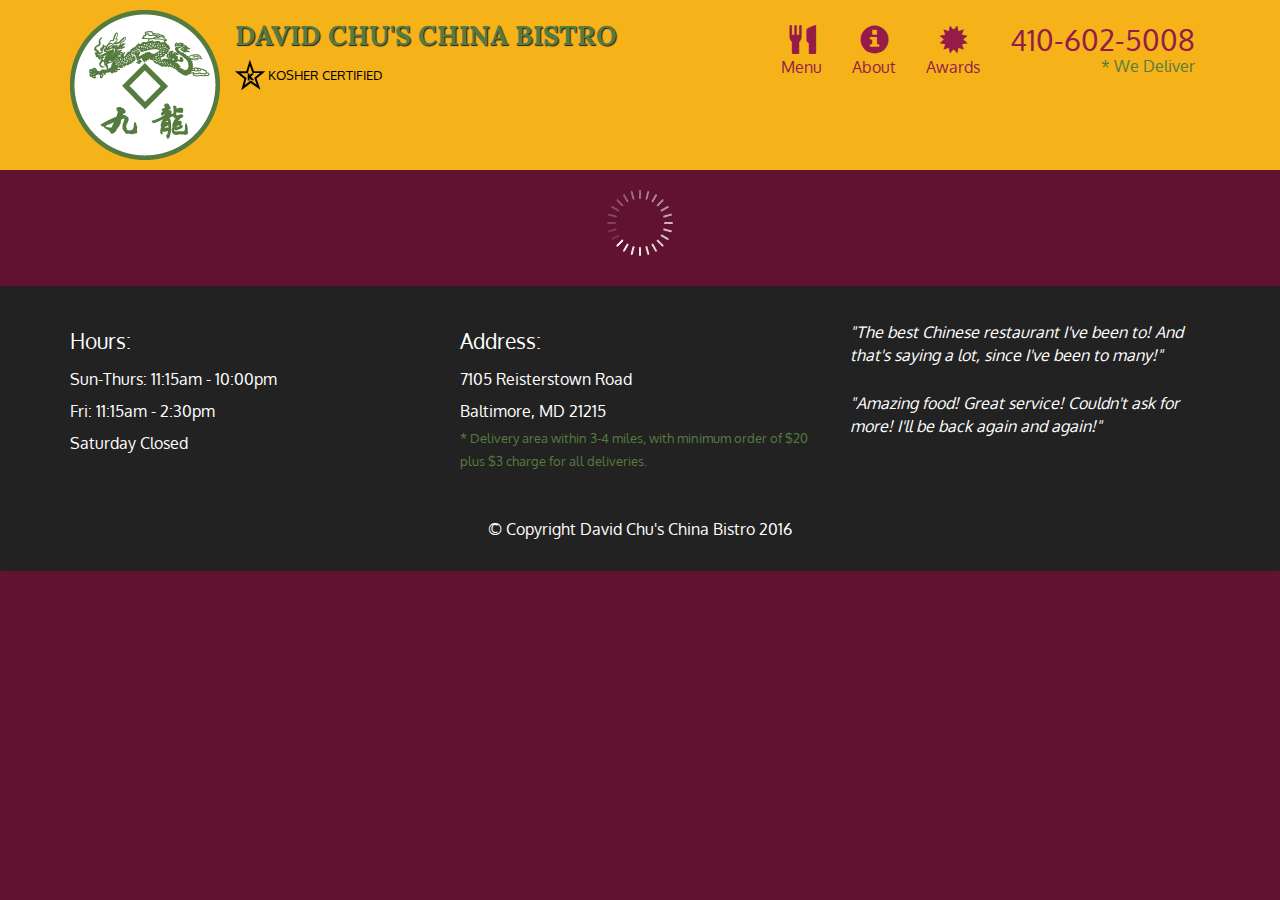
<file: Module 5 Solution/index.html>
<!doctype html>
<html lang="en">
  <head>
    <meta charset="utf-8">
    <meta http-equiv="X-UA-Compatible" content="IE=edge">
    <meta name="viewport" content="width=device-width, initial-scale=1">
    <title>David Chu's China Bistro</title>
    <link rel="stylesheet" href="css/bootstrap.min.css">
    <link rel="stylesheet" href="css/styles.css">
    <link href='https://fonts.googleapis.com/css?family=Oxygen:400,300,700' rel='stylesheet' type='text/css'>
    <link href='https://fonts.googleapis.com/css?family=Lora' rel='stylesheet' type='text/css'>
  </head>
<body>
  <header>
    <nav id="header-nav" class="navbar navbar-default">
      <div class="container">
        <div class="navbar-header">
          <a href="index.html" class="pull-left visible-md visible-lg">
            <div id="logo-img" alt="Logo image"></div>
          </a>

          <div class="navbar-brand">
            <a href="index.html"><h1>David Chu's China Bistro</h1></a>
            <p>
              <img src="images/star-k-logo.png" alt="Kosher certification">
              <span>Kosher Certified</span>
            </p>
          </div>

          <button id="navbarToggle" type="button" class="navbar-toggle collapsed" data-toggle="collapse" data-target="#collapsable-nav" aria-expanded="false">
            <span class="sr-only">Toggle navigation</span>
            <span class="icon-bar"></span>
            <span class="icon-bar"></span>
            <span class="icon-bar"></span>
          </button>
        </div>
        
        <div id="collapsable-nav" class="collapse navbar-collapse">
           <ul id="nav-list" class="nav navbar-nav navbar-right">
            <li id="navHomeButton" class="visible-xs active">
              <a href="index.html">
                <span class="glyphicon glyphicon-home"></span> Home</a>
            </li>
            <li id="navMenuButton">
              <a href="#" onclick="$dc.loadMenuCategories();">
                <span class="glyphicon glyphicon-cutlery"></span><br class="hidden-xs"> Menu</a>
            </li>
            <li>
              <a href="#">
                <span class="glyphicon glyphicon-info-sign"></span><br class="hidden-xs"> About</a>
            </li>
            <li>
              <a href="#">
                <span class="glyphicon glyphicon-certificate"></span><br class="hidden-xs"> Awards</a>
            </li>
            <li id="phone" class="hidden-xs">
              <a href="tel:410-602-5008">
                <span>410-602-5008</span></a><div>* We Deliver</div>
            </li>
          </ul><!-- #nav-list -->
        </div><!-- .collapse .navbar-collapse -->
      </div><!-- .container -->
    </nav><!-- #header-nav -->
  </header>

  <div id="call-btn" class="visible-xs">
    <a class="btn" href="tel:410-602-5008">
    <span class="glyphicon glyphicon-earphone"></span>
    410-602-5008
    </a>
  </div>
  <div id="xs-deliver" class="text-center visible-xs">* We Deliver</div>

  <div id="main-content" class="container"></div>

  <footer class="panel-footer">
    <div class="container">
      <div class="row">
        <section id="hours" class="col-sm-4">
          <span>Hours:</span><br>
          Sun-Thurs: 11:15am - 10:00pm<br>
          Fri: 11:15am - 2:30pm<br>
          Saturday Closed
          <hr class="visible-xs">
        </section>
        <section id="address" class="col-sm-4">
          <span>Address:</span><br>
          7105 Reisterstown Road<br>
          Baltimore, MD 21215
          <p>* Delivery area within 3-4 miles, with minimum order of $20 plus $3 charge for all deliveries.</p>
          <hr class="visible-xs">
        </section>
        <section id="testimonials" class="col-sm-4">
          <p>"The best Chinese restaurant I've been to! And that's saying a lot, since I've been to many!"</p>
          <p>"Amazing food! Great service! Couldn't ask for more! I'll be back again and again!"</p>
        </section>
      </div>
      <div class="text-center">&copy; Copyright David Chu's China Bistro 2016</div>
    </div>
  </footer>

  <!-- jQuery (Bootstrap JS plugins depend on it) -->
  <script src="js/jquery-2.1.4.min.js"></script>
  <script src="js/bootstrap.min.js"></script>
  <script src="js/ajax-utils.js"></script>
  <script src="js/script.js"></script>
</body>
</html>
</file>
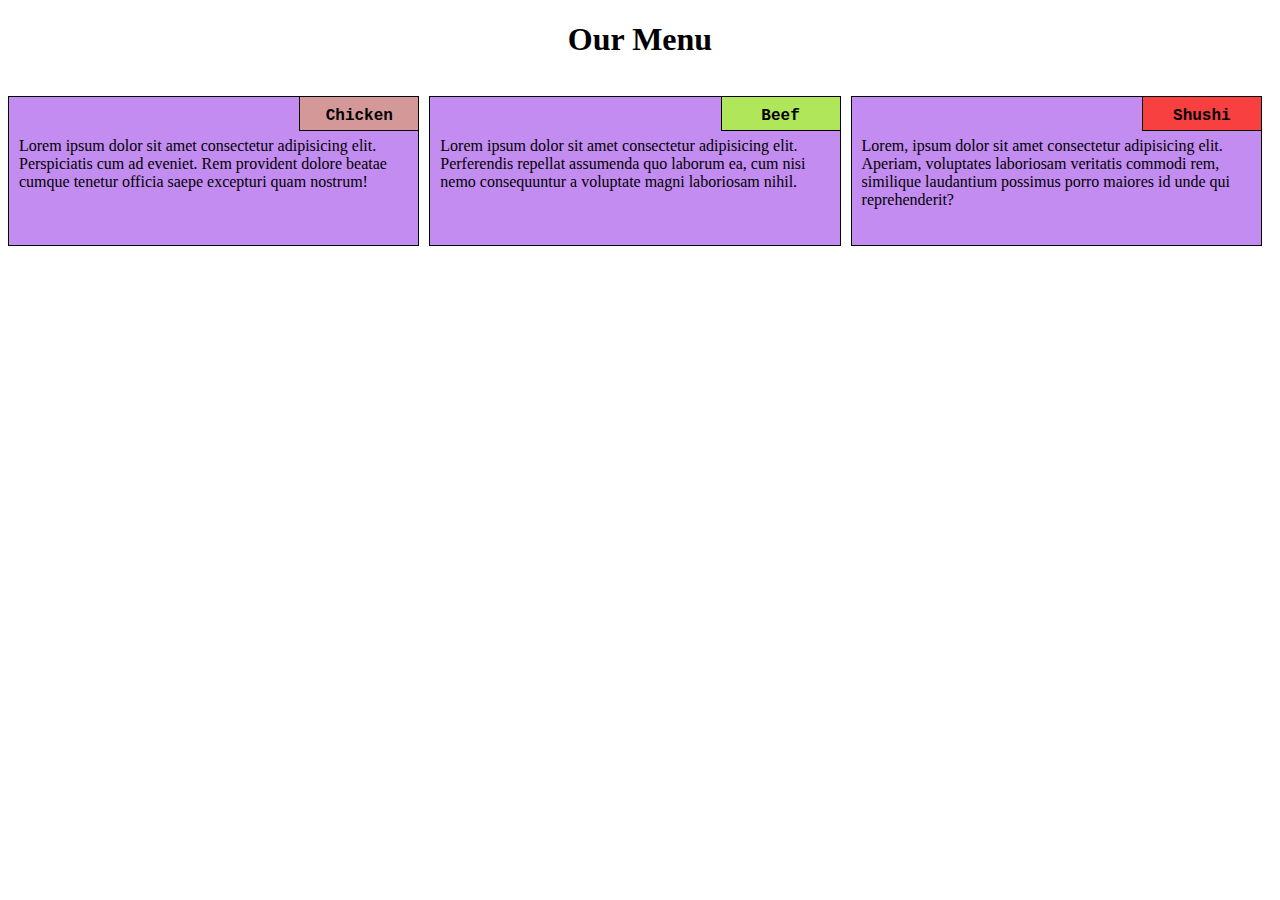
<file: module2-solution/index.html>
<!DOCTYPE html>
<html lang="en">

<head>
    <meta charset="UTF-8">
    <meta http-equiv="X-UA-Compatible" content="IE=edge">
    <meta name="viewport" content="width=device-width, initial-scale=1.0">
    <title>Module 2 Assignment</title>
    <link rel="stylesheet" href="css.css">
</head>

<body>
    <div class="row">
        <h1 id="main-heading">Our Menu</h1>
        <div class="col-lg-4 col-md-6 col-sm-12" id="container">
            <p>Lorem ipsum dolor sit amet consectetur adipisicing elit. Perspiciatis cum ad eveniet. Rem provident dolore beatae cumque tenetur officia saepe excepturi quam nostrum!</p>
            <p id="p1">Chicken</p>
        </div>
        <div class="col-lg-4 col-md-6 col-sm-12" id="container">
            <p>Lorem ipsum dolor sit amet consectetur adipisicing elit. Perferendis repellat assumenda quo laborum ea, cum nisi nemo consequuntur a voluptate magni laboriosam nihil.</p>
            <p id="p2">Beef</p>
        </div>
        <div class="col-lg-4 col-md-12 col-sm-12" id="container">
            <p>Lorem, ipsum dolor sit amet consectetur adipisicing elit. Aperiam, voluptates laboriosam veritatis commodi rem, similique laudantium possimus porro maiores id unde qui reprehenderit?</p>
            <p id="p3">Shushi</p>
        </div>

    </div>
</body>

</html>
</file>
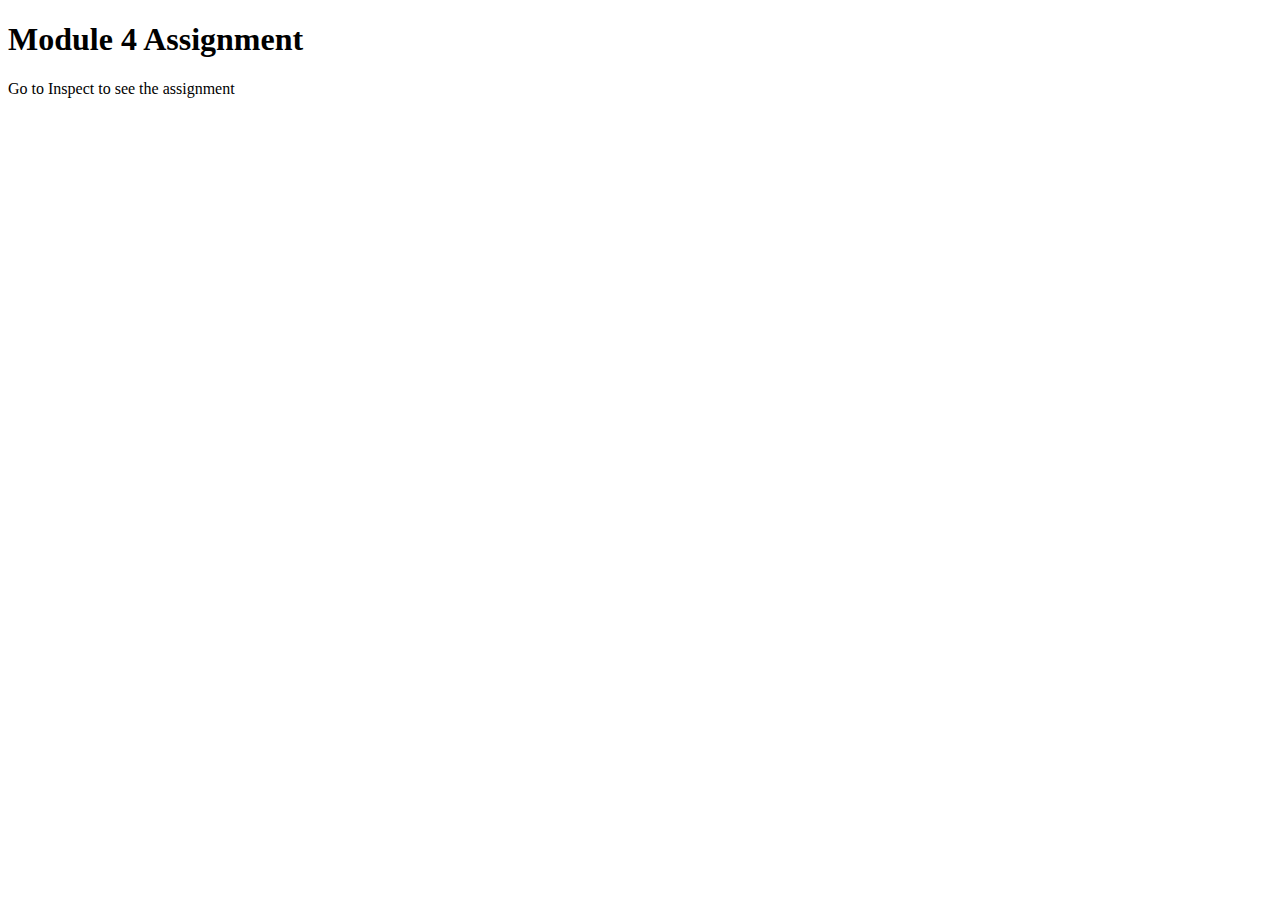
<file: Module4-Assignment/index.html>
<!DOCTYPE html>
<html lang="en">

<head>
    <meta charset="UTF-8">
    <meta http-equiv="X-UA-Compatible" content="IE=edge">
    <meta name="viewport" content="width=device-width, initial-scale=1.0">
    <title>Document</title>
</head>

<body>
    <h1>Module 4 Assignment</h1>
    <div> Go to Inspect to see the assignment</div>
    <script src="script.js"></script>
</body>

</html>
</file>
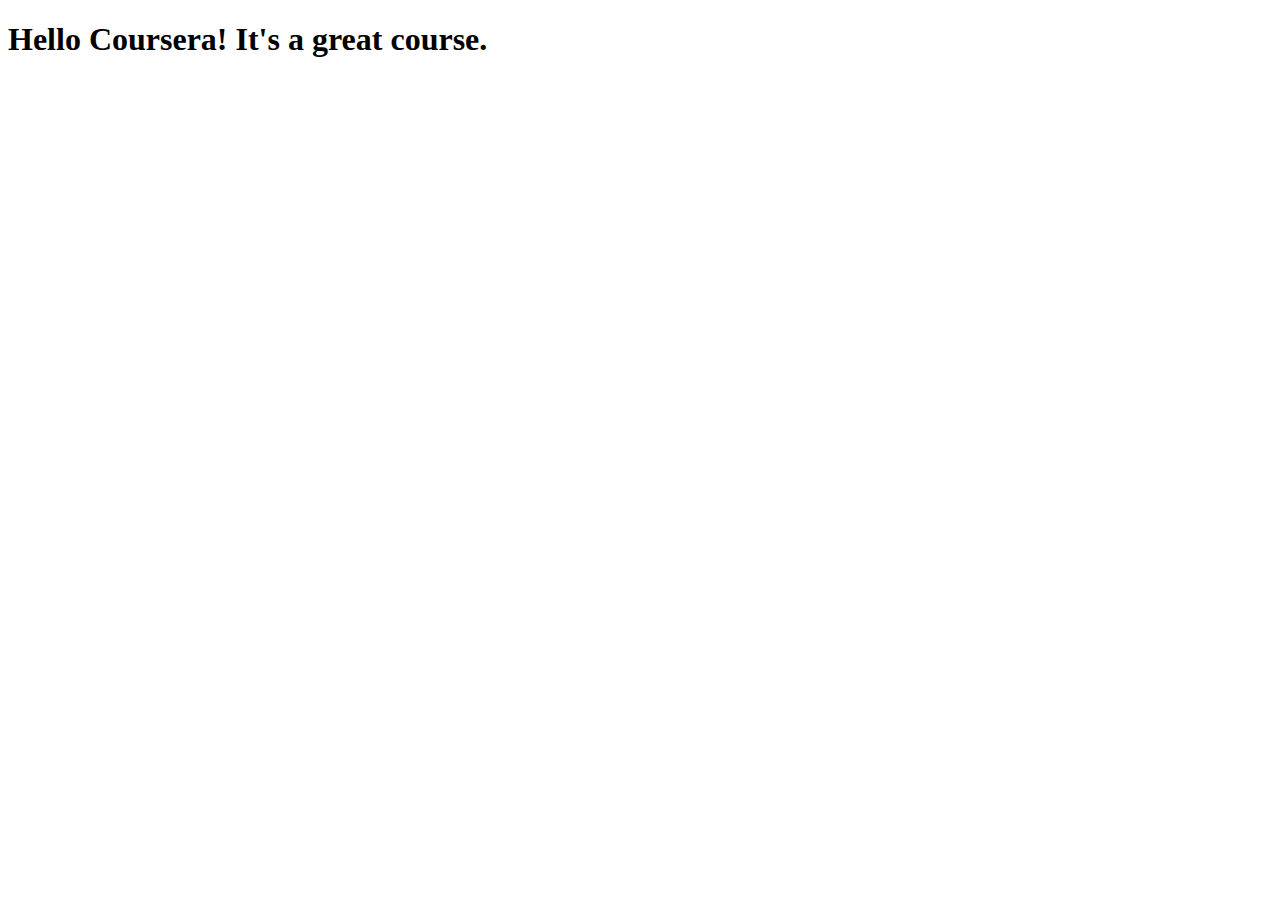
<file: site/index.html>
<!DOCTYPE html>
<html lang="en">

<head>
    <meta charset="UTF-8">
    <meta http-equiv="X-UA-Compatible" content="IE=edge">
    <meta name="viewport" content="width=device-width, initial-scale=1.0">
    <title>Hello Coursera</title>
</head>

<body>
    <h1>Hello Coursera! It's a great course.</h1>
</body>

</html>
</file>
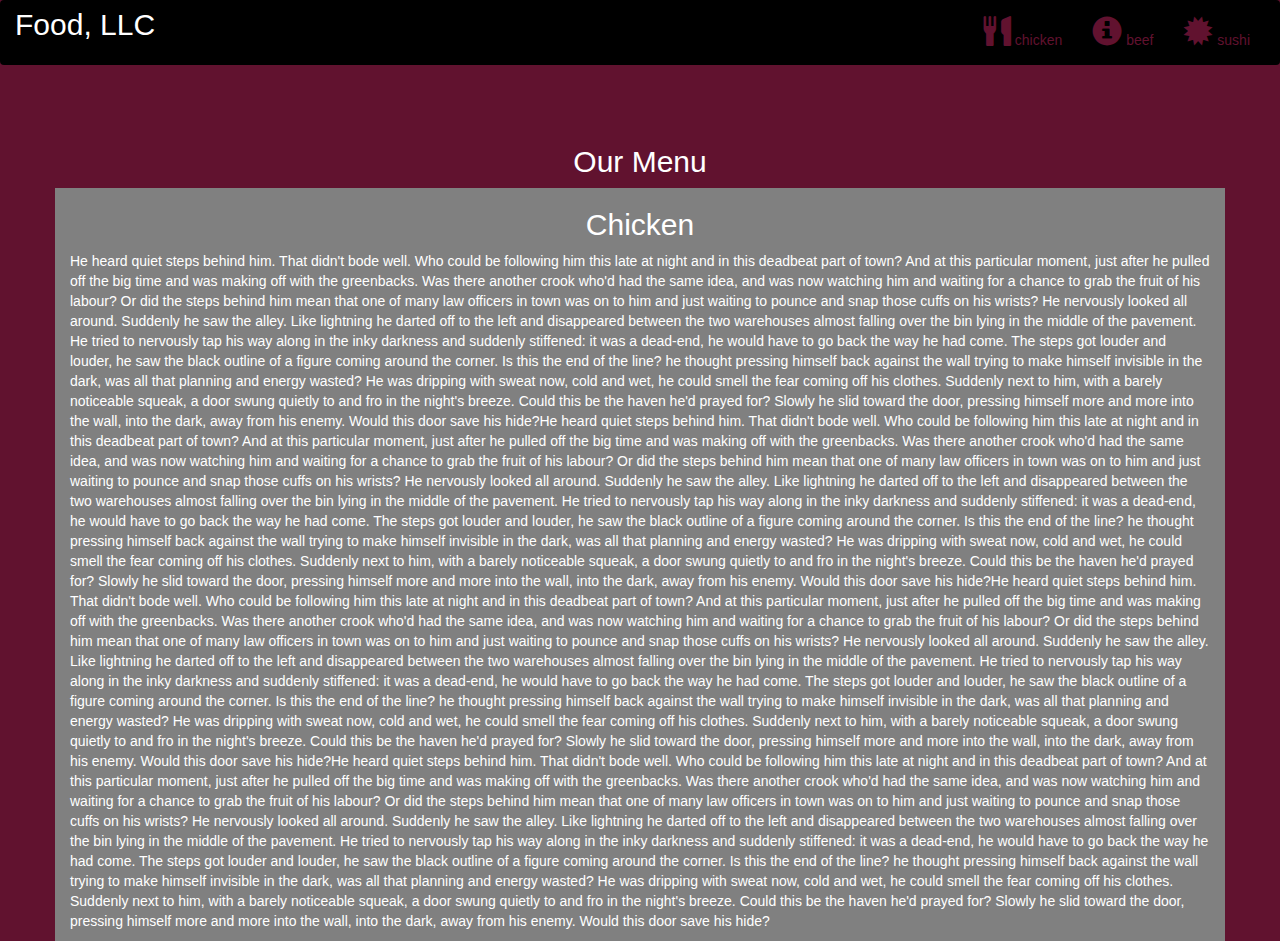
<file: Week3-solution/index.html>
<!DOCTYPE html>
<html lang="en">

<head>
    <title>Bootstrap Example</title>
    <meta charset="utf-8">
    <meta name="viewport" content="width=device-width, initial-scale=1">
    <link rel="stylesheet" href="https://maxcdn.bootstrapcdn.com/bootstrap/3.4.1/css/bootstrap.min.css">
    <link rel="stylesheet" type="text/css" href="style.css">
    <script src="https://ajax.googleapis.com/ajax/libs/jquery/3.5.1/jquery.min.js"></script>
    <script src="https://maxcdn.bootstrapcdn.com/bootstrap/3.4.1/js/bootstrap.min.js"></script>
</head>

<body>

    <nav class="navbar navbar-inverse">
        <div class="container-fluid">
            <div class="navbar-header">
                <button type="button" class="navbar-toggle" data-toggle="collapse" data-target="#myNavbar">
        <span class="icon-bar"></span>
        <span class="icon-bar"></span>
        <span class="icon-bar"></span>                        
      </button>
                <a class="navbar-brand" href="#">Food, LLC</a>
            </div>
            <div class="collapse navbar-collapse" id="myNavbar">

                <ul class="nav navbar-nav navbar-right">
                    <li style>
                        <a href="#">
                            <span class="glyphicon glyphicon-cutlery"></span> chicken</a>
                    </li>
                    <li>
                        <a href="#">
                            <span class="glyphicon glyphicon-info-sign"></span> beef</a>
                    </li>
                    <li>
                        <a href="#">
                            <span class="glyphicon glyphicon-certificate"></span> sushi</a>
                    </li>
                </ul>
            </div>
        </div>
    </nav>
    <br>
    <br>
    <h1>
        <p class="text-center">Our Menu</p>
    </h1>


    <div id="main-content" class="container">
        <div id="home-tiles" class="row">
            <div class="col-md-12 col-sm-12 col-xs-12">

                <p id="chickstory">
                    <h2>Chicken</h2>
                    He heard quiet steps behind him. That didn't bode well. Who could be following him this late at night and in this deadbeat part of town? And at this particular moment, just after he pulled off the big time and was making off with the greenbacks. Was there
                    another crook who'd had the same idea, and was now watching him and waiting for a chance to grab the fruit of his labour? Or did the steps behind him mean that one of many law officers in town was on to him and just waiting to pounce
                    and snap those cuffs on his wrists? He nervously looked all around. Suddenly he saw the alley. Like lightning he darted off to the left and disappeared between the two warehouses almost falling over the bin lying in the middle of the
                    pavement. He tried to nervously tap his way along in the inky darkness and suddenly stiffened: it was a dead-end, he would have to go back the way he had come. The steps got louder and louder, he saw the black outline of a figure coming
                    around the corner. Is this the end of the line? he thought pressing himself back against the wall trying to make himself invisible in the dark, was all that planning and energy wasted? He was dripping with sweat now, cold and wet,
                    he could smell the fear coming off his clothes. Suddenly next to him, with a barely noticeable squeak, a door swung quietly to and fro in the night's breeze. Could this be the haven he'd prayed for? Slowly he slid toward the door,
                    pressing himself more and more into the wall, into the dark, away from his enemy. Would this door save his hide?He heard quiet steps behind him. That didn't bode well. Who could be following him this late at night and in this deadbeat
                    part of town? And at this particular moment, just after he pulled off the big time and was making off with the greenbacks. Was there another crook who'd had the same idea, and was now watching him and waiting for a chance to grab the
                    fruit of his labour? Or did the steps behind him mean that one of many law officers in town was on to him and just waiting to pounce and snap those cuffs on his wrists? He nervously looked all around. Suddenly he saw the alley. Like
                    lightning he darted off to the left and disappeared between the two warehouses almost falling over the bin lying in the middle of the pavement. He tried to nervously tap his way along in the inky darkness and suddenly stiffened: it
                    was a dead-end, he would have to go back the way he had come. The steps got louder and louder, he saw the black outline of a figure coming around the corner. Is this the end of the line? he thought pressing himself back against the
                    wall trying to make himself invisible in the dark, was all that planning and energy wasted? He was dripping with sweat now, cold and wet, he could smell the fear coming off his clothes. Suddenly next to him, with a barely noticeable
                    squeak, a door swung quietly to and fro in the night's breeze. Could this be the haven he'd prayed for? Slowly he slid toward the door, pressing himself more and more into the wall, into the dark, away from his enemy. Would this door
                    save his hide?He heard quiet steps behind him. That didn't bode well. Who could be following him this late at night and in this deadbeat part of town? And at this particular moment, just after he pulled off the big time and was making
                    off with the greenbacks. Was there another crook who'd had the same idea, and was now watching him and waiting for a chance to grab the fruit of his labour? Or did the steps behind him mean that one of many law officers in town was
                    on to him and just waiting to pounce and snap those cuffs on his wrists? He nervously looked all around. Suddenly he saw the alley. Like lightning he darted off to the left and disappeared between the two warehouses almost falling
                    over the bin lying in the middle of the pavement. He tried to nervously tap his way along in the inky darkness and suddenly stiffened: it was a dead-end, he would have to go back the way he had come. The steps got louder and louder,
                    he saw the black outline of a figure coming around the corner. Is this the end of the line? he thought pressing himself back against the wall trying to make himself invisible in the dark, was all that planning and energy wasted? He
                    was dripping with sweat now, cold and wet, he could smell the fear coming off his clothes. Suddenly next to him, with a barely noticeable squeak, a door swung quietly to and fro in the night's breeze. Could this be the haven he'd prayed
                    for? Slowly he slid toward the door, pressing himself more and more into the wall, into the dark, away from his enemy. Would this door save his hide?He heard quiet steps behind him. That didn't bode well. Who could be following him
                    this late at night and in this deadbeat part of town? And at this particular moment, just after he pulled off the big time and was making off with the greenbacks. Was there another crook who'd had the same idea, and was now watching
                    him and waiting for a chance to grab the fruit of his labour? Or did the steps behind him mean that one of many law officers in town was on to him and just waiting to pounce and snap those cuffs on his wrists? He nervously looked all
                    around. Suddenly he saw the alley. Like lightning he darted off to the left and disappeared between the two warehouses almost falling over the bin lying in the middle of the pavement. He tried to nervously tap his way along in the
                    inky darkness and suddenly stiffened: it was a dead-end, he would have to go back the way he had come. The steps got louder and louder, he saw the black outline of a figure coming around the corner. Is this the end of the line? he
                    thought pressing himself back against the wall trying to make himself invisible in the dark, was all that planning and energy wasted? He was dripping with sweat now, cold and wet, he could smell the fear coming off his clothes. Suddenly
                    next to him, with a barely noticeable squeak, a door swung quietly to and fro in the night's breeze. Could this be the haven he'd prayed for? Slowly he slid toward the door, pressing himself more and more into the wall, into the dark,
                    away from his enemy. Would this door save his hide?
                </p>
            </div>
        </div>
    </div>

</body>

</html>
</file>
<file: Module 5 Solution/css/styles.css>
body {
  font-size: 16px;
  color: #fff;
  background-color: #61122f;
  font-family: 'Oxygen', sans-serif;
}

/** HEADER **/
#header-nav {
  background-color: #f6b319;
  border-radius: 0;
  border: 0;
}

#logo-img {
  background: url('../images/restaurant-logo_large.png') no-repeat;
  width: 150px;
  height: 150px;
  margin: 10px 15px 10px 0;
}

.navbar-brand {
  padding-top: 25px;
}
.navbar-brand h1 { /* Restaurant name */
  font-family: 'Lora', serif;
  color: #557c3e;
  font-size: 1.5em;
  text-transform: uppercase;
  font-weight: bold;
  text-shadow: 1px 1px 1px #222;
  margin-top: 0;
  margin-bottom: 0;
  line-height: .75;
}
.navbar-brand a:hover, .navbar-brand a:focus {
  text-decoration: none;
}
.navbar-brand p { /* Kosher cert */
  color: #000;
  text-transform: uppercase;
  font-size: .7em;
  margin-top: 15px;
}
.navbar-brand p span { /* Star-K */
  vertical-align: middle;
}

#nav-list {
  margin-top: 10px;
}
#nav-list a {
  color: #951C49;
  text-align: center;
}
#nav-list a:hover {
  background: #E7E7E7;
}
#nav-list a span {
  font-size: 1.8em;
}

#phone {
  margin-top: 5px;
}
#phone a { /* Phone number */
  text-align: right;
  padding-bottom: 0;
}
#phone div { /* We Deliver */
  color: #557c3e;
  text-align: right;
  padding-right: 15px;
}

.navbar-header button.navbar-toggle, .navbar-header .icon-bar {
  border: 1px solid #61122f;
}
.navbar-header button.navbar-toggle {
  clear: both;
  margin-top: -30px;
}
/* END HEADER */

/* FOOTER */
.panel-footer {
  margin-top: 30px;
  padding-top: 35px;
  padding-bottom: 30px;
  background-color: #222;
  border-top: 0;
}
.panel-footer div.row {
  margin-bottom: 35px;
}
#hours, #address {
  line-height: 2;
}
#hours > span, #address > span {
  font-size: 1.3em;
}
#address p {
  color: #557c3e;
  font-size: .8em;
  line-height: 1.8;
}
#testimonials {
  font-style: italic;
}
#testimonials p:nth-child(2) {
  margin-top: 25px;
}
/* END FOOTER */



/* HOME PAGE */
.container .jumbotron {
  box-shadow: 0 0 50px #3F0C1F;
  border: 2px solid #3F0C1F;
}

#menu-tile, #specials-tile, #map-tile {
  height: 250px;
  width: 100%;
  margin-bottom: 15px;
  position: relative;
  border: 2px solid #3F0C1F;
  overflow: hidden;
}
#menu-tile:hover, #specials-tile:hover, #map-tile:hover {
  box-shadow: 0 1px 5px 1px #cccccc;
}
#menu-tile {
  background: url('../images/menu-tile.jpg') no-repeat;
  background-position: center;
}
#specials-tile {
  background: url('../images/specials-tile.jpg') no-repeat;
  background-position: center;
}
#menu-tile span, #specials-tile span, #map-tile span {
  position: absolute;
  bottom: 0;
  right: 0;
  width: 100%;
  text-align: center;
  font-size: 1.6em;
  text-transform: uppercase;
  background-color: #000;
  color: #fff;
  opacity: .8;
}
/* END HOME PAGE */

/* MENU CATEGORIES PAGE */
.category-tile { 
  position: relative;
  border: 2px solid #3F0C1F;
  overflow: hidden;
  width: 200px;
  height: 200px;
  margin: 0 auto 15px;
}
.category-tile span {
  position: absolute;
  bottom: 0;
  right: 0;
  width: 100%;
  text-align: center;
  font-size: 1.2em;
  text-transform: uppercase;
  background-color: #000;
  color: #fff;
  opacity: .8;
}
.category-tile:hover {
  box-shadow: 0 1px 5px 1px #cccccc;
}

#menu-categories-title + div {
  margin-bottom: 50px;
}
/* END MENU CATEGORIES PAGE */

/* SINGLE CATEGORY PAGE */
.menu-item-tile {
  margin-bottom: 25px;
}
.menu-item-tile hr {
  width: 80%;
}
.menu-item-tile .menu-item-price {
  font-size: 1.1em;
  text-align: right;
  margin-top: -15px;
  margin-right: -15px;
}
.menu-item-tile .menu-item-price span {
  font-size: .6em;
}
.menu-item-photo {
  position: relative;
  border: 2px solid #3F0C1F; 
  overflow: hidden;
  padding: 0;
  margin-right: -15px;
  margin-left: auto;
  margin-bottom: 20px;
  max-width: 250px;
}
.menu-item-photo div {
  position: absolute;
  bottom: 0;
  right: 0;
  width: 80px;
  background-color: #557c3e;
  text-align: center;
}
.menu-item-description {
  padding-right: 30px;
}
h3.menu-item-title {
  margin: 0 0 10px;
}
.menu-item-details {
  font-size: .9em;
  font-style: italic;
}
/* END SINGLE CATEGORY PAGE */


/********** Large devices only **********/
@media (min-width: 1200px) {
  .container .jumbotron {
    background: url('../images/jumbotron_1200.jpg') no-repeat;
    height: 675px;
  }
}

/********** Medium devices only **********/
@media (min-width: 992px) and (max-width: 1199px) {
  /* Header */
  #logo-img {
    background: url('../images/restaurant-logo_medium.png') no-repeat;
    width: 100px;
    height: 100px;
    margin: 5px 5px 5px 0;
  }
  /* End Header */

  /* Home Page */
  .container .jumbotron {
    background: url('../images/jumbotron_992.jpg') no-repeat;
    height: 558px;
  }
  /* End Home Page */
}

/********** Small devices only **********/
@media (min-width: 768px) and (max-width: 991px) {
  /* Home Page */
  .container .jumbotron {
    background: url('../images/jumbotron_768.jpg') no-repeat;
    height: 432px;
  }
  /* End Home Page */
}

/********** Extra small devices only **********/
@media (max-width: 767px) {
  /* Header */
  .navbar-brand {
    padding-top: 10px;
    height: 80px;
  }
  .navbar-brand h1 { /* Restaurant name */
    padding-top: 10px;
    font-size: 5vw; /* 1vw = 1% of viewport width */
  }
  .navbar-brand p { /* Kosher cert */
    font-size: .6em;
    margin-top: 12px;
  }
  .navbar-brand p img { /* Star-K */
    height: 20px;
  }

  #collapsable-nav a { /* Collapsed nav menu text */
    font-size: 1.2em;
  }
  #collapsable-nav a span { /* Collapsed nav menu glyph */
    font-size: 1em;
    margin-right: 5px;
  }

  #call-btn > a {
    font-size: 1.5em;
    display: block;
    margin: 0 20px;
    padding: 10px;
    border: 2px solid #fff;
    background-color: #f6b319;
    color: #951c49;
  }
  #xs-deliver {
    margin-top: 5px;
    font-size: .7em;
    letter-spacing: .1em;
    text-transform: uppercase;
  }
  /* End Header */

  /* Footer */
  .panel-footer section {
    margin-bottom: 30px;
    text-align: center;
  }
  .panel-footer section:nth-child(3) {
    margin-bottom: 0; /* margin already exists on the whole row */
  }
  .panel-footer section hr {
    width: 50%;
  }
  /* End Footer */

  /* Home Page */
  .container .jumbotron {
    margin-top: 30px;
    padding: 0;
  }
  #menu-tile, #specials-tile {
    width: 360px;
    margin: 0 auto 15px;
  }

  .menu-item-photo {
    margin-right: auto;
  }
  .menu-item-tile .menu-item-price {
    text-align: center;
  }
  .menu-item-description {
    text-align: center;;
  }
}


/********** Super extra small devices Only :-) (e.g., iPhone 4) **********/
@media (max-width: 479px) {
  /* Header */
  .navbar-brand h1 { /* Restaurant name */
    padding-top: 5px;
    font-size: 6vw;
  }
  /* End Header */
  
  /* Home page */
  #menu-tile, #specials-tile {
    width: 280px;
    margin: 0 auto 15px;
  }

  .col-xxs-12 {
    position: relative;
    min-height: 1px;
    padding-right: 15px;
    padding-left: 15px;
    float: left;
    width: 100%;
  }
}
</file>
<file: module2-solution/css.css>
* {
    box-sizing: border-box;
}

#main-heading {
    text-align: center;
}

#container {
    position: relative;
}

p {
    background-color: #c38cf0;
    border: 1px solid black;
    height: 150px;
    margin-right: 10px;
    padding: 40px 10px 5px 10px;
    overflow: hidden;
}

#p1 {
    background-color: #D59898;
    border: 1px solid black;
    font-weight: bold;
    position: absolute;
    top: 0;
    right: 0;
    height: 35px;
    width: 120px;
    padding: 10px;
    text-align: center;
    font-family: 'Courier New', Courier, monospace;
}

#p2 {
    background-color: #b0e65a;
    position: absolute;
    font-weight: bold;
    top: 0;
    right: 0;
    height: 35px;
    width: 120px;
    padding: 10px;
    text-align: center;
    font-family: 'Courier New', Courier, monospace;
}

#p3 {
    background-color: #f84040;
    position: absolute;
    font-weight: bold;
    top: 0;
    right: 0;
    height: 35px;
    width: 120px;
    padding: 10px;
    text-align: center;
    font-family: 'Courier New', Courier, monospace;
}


/* For Large Devices */

@media (min-width: 992px) {
    .col-lg-1,
    .col-lg-2,
    .col-lg-3,
    .col-lg-4,
    .col-lg-5,
    .col-lg-6,
    .col-lg-7,
    .col-lg-8,
    .col-lg-9,
    .col-lg-10,
    .col-lg-11,
    .col-lg-12 {
        float: left;
    }
    .col-lg-1 {
        width: 8.33%;
    }
    .col-lg-2 {
        width: 16.66%;
    }
    .col-lg-3 {
        width: 25%;
    }
    .col-lg-4 {
        width: 33.33%;
    }
    .col-lg-5 {
        width: 41.66%;
    }
    .col-lg-6 {
        width: 50%;
    }
    .col-lg-7 {
        width: 58.33%;
    }
    .col-lg-8 {
        width: 66.66%;
    }
    .col-lg-9 {
        width: 74.99%;
    }
    .col-lg-10 {
        width: 83.33%;
    }
    .col-lg-11 {
        width: 91.66%;
    }
    .col-lg-12 {
        width: 100%;
    }
}


/* for medium devices */

@media (min-width: 768px) and (max-width: 991px) {
    .col-md-1,
    .col-md-2,
    .col-md-3,
    .col-md-4,
    .col-md-5,
    .col-md-6,
    .col-md-7,
    .col-md-8,
    .col-md-9,
    .col-md-10,
    .col-md-11,
    .col-md-12 {
        float: left;
    }
    .col-md-1 {
        width: 8.33%;
    }
    .col-md-2 {
        width: 16.66%;
    }
    .col-md-3 {
        width: 25%;
    }
    .col-md-4 {
        width: 33.33%;
    }
    .col-md-5 {
        width: 41.66%;
    }
    .col-md-6 {
        width: 50%;
    }
    .col-md-7 {
        width: 58.33%;
    }
    .col-md-8 {
        width: 66.66%;
    }
    .col-md-9 {
        width: 74.99%;
    }
    .col-md-10 {
        width: 83.33%;
    }
    .col-md-11 {
        width: 91.66%;
    }
    .col-md-12 {
        width: 100%;
    }
}


/* for mobile */

@media (max-width: 767px) {
    .col-sm-1,
    .col-sm-2,
    .col-sm-3,
    .col-sm-4,
    .col-sm-5,
    .col-sm-6,
    .col-sm-7,
    .col-sm-8,
    .col-sm-9,
    .col-sm-10,
    .col-sm-11,
    .col-sm-12 {
        float: left;
    }
    .col-sm-1 {
        width: 8.33%;
    }
    .col-sm-2 {
        width: 16.66%;
    }
    .col-sm-3 {
        width: 25%;
    }
    .col-sm-4 {
        width: 33.33%;
    }
    .col-sm-5 {
        width: 41.66%;
    }
    .col-sm-6 {
        width: 50%;
    }
    .col-sm-7 {
        width: 58.33%;
    }
    .col-sm-8 {
        width: 66.66%;
    }
    .col-sm-9 {
        width: 74.99%;
    }
    .col-sm-10 {
        width: 83.33%;
    }
    .col-sm-11 {
        width: 91.66%;
    }
    .col-sm-12 {
        width: 100%;
    }
}
</file>
<file: Week3-solution/style.css>
* {
    margin: 0;
    padding: 0;
}

.navbar {
    border: none;
    background-color: black;
    color: #61122F;
}

body {
    background-color: #61122F;
    color: white;
}

.glyphicon {
    font-size: 30px;
    color: #61122F;
}

.center {
    width: 90%;
    background-color: grey;
}

.container {
    background-color: grey;
}

.text-center {
    font-size: 30px;
}

h2 {
    text-align: center;
}

#myNavbar ul li a {
    color: #61122F;
}

.navbar-brand {
    font-size: 30px;
}
</file>
